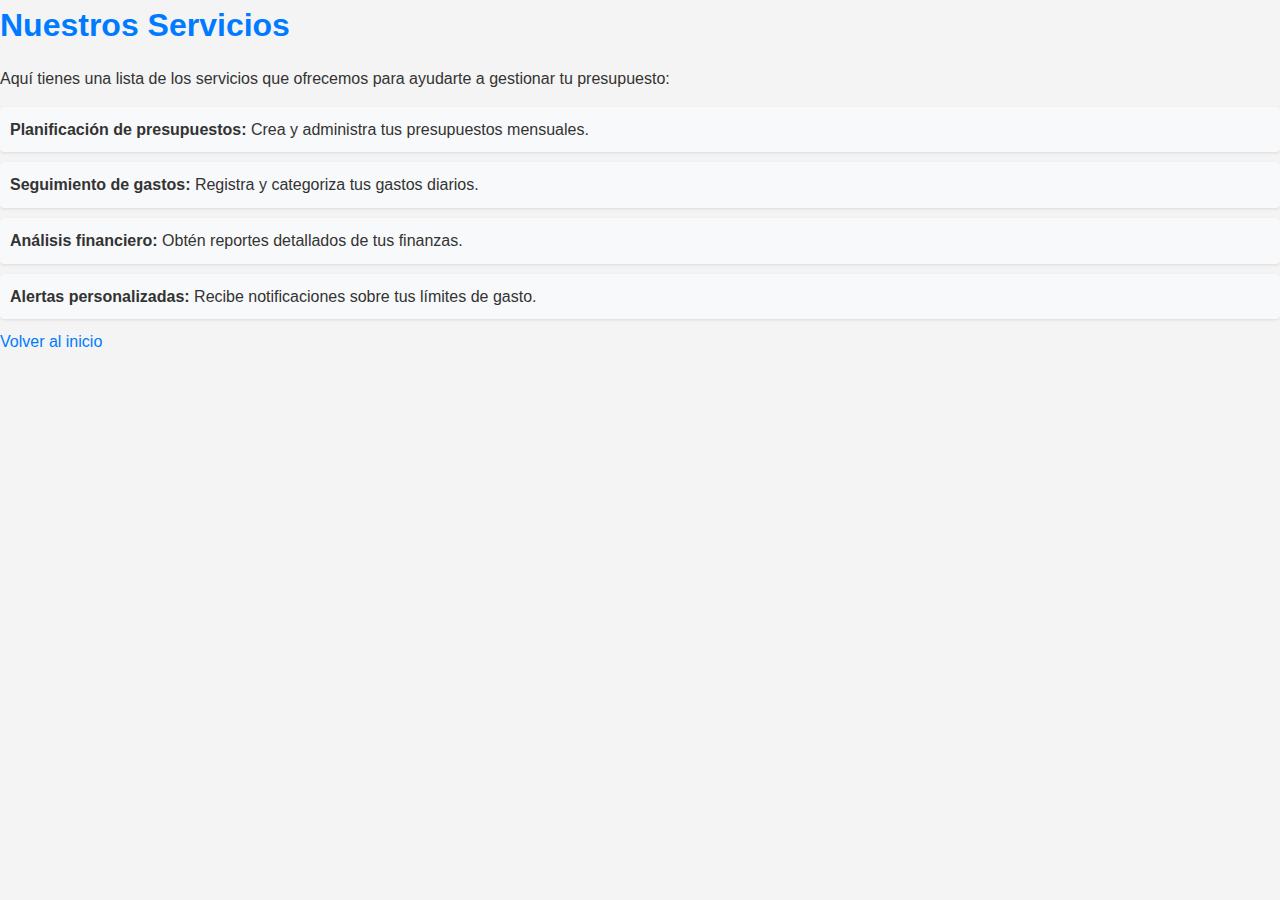
<file: public/services.html>
<!DOCTYPE html>
<html lang="es">
<head>
    <meta charset="UTF-8">
    <meta name="viewport" content="width=device-width, initial-scale=1.0">
    <title>Servicios - Project Budget</title>
    <link rel="stylesheet" href="css/styles.css">
</head>
<body>
    <h1>Nuestros Servicios</h1>
    <p>Aquí tienes una lista de los servicios que ofrecemos para ayudarte a gestionar tu presupuesto:</p>
    <ul>
        <li><strong>Planificación de presupuestos:</strong> Crea y administra tus presupuestos mensuales.</li>
        <li><strong>Seguimiento de gastos:</strong> Registra y categoriza tus gastos diarios.</li>
        <li><strong>Análisis financiero:</strong> Obtén reportes detallados de tus finanzas.</li>
        <li><strong>Alertas personalizadas:</strong> Recibe notificaciones sobre tus límites de gasto.</li>
    </ul>
    <a href="/">Volver al inicio</a>
</body>
</html>
</file>
<file: public/css/styles.css>
* {
    margin: 0;
    padding: 0;
    box-sizing: border-box;
}

body {
    font-family: Arial, sans-serif;
    line-height: 1.6;
    background-color: #f4f4f4;
    color: #333;
}

/* Navbar */
.navbar {
    background-color: #007bff;
    padding: 15px 0;
    box-shadow: 0 2px 5px rgba(0, 0, 0, 0.1);
}

.navbar ul {
    list-style: none;
    display: flex;
    justify-content: center;
    gap: 20px;
}

.navbar a {
    color: white;
    text-decoration: none;
    font-weight: bold;
    padding: 10px 15px;
    transition: background-color 0.3s;
}

.navbar a:hover {
    background-color: #0056b3;
    border-radius: 5px;
}

/* Contenedor principal */
.container {
    max-width: 800px;
    margin: 20px auto;
    padding: 20px;
    background-color: white;
    border-radius: 8px;
    box-shadow: 0 2px 5px rgba(0, 0, 0, 0.1);
}

h1, h2 {
    color: #007bff;
    margin-bottom: 15px;
}

p {
    margin-bottom: 15px;
}

/* Formularios */
form {
    margin-bottom: 20px;
}

input, textarea {
    display: block;
    width: 100%;
    max-width: 500px;
    margin: 10px 0;
    padding: 8px;
    border: 1px solid #ccc;
    border-radius: 4px;
    font-size: 16px;
}

textarea {
    height: 100px;
    resize: vertical;
}

button {
    padding: 10px 20px;
    background-color: #007bff;
    color: white;
    border: none;
    border-radius: 4px;
    cursor: pointer;
    font-size: 16px;
    transition: background-color 0.3s;
}

button:hover {
    background-color: #0056b3;
}

/* Listas */
ul {
    list-style: none;
    padding: 0;
}

li {
    margin: 10px 0;
    padding: 10px;
    background-color: #f8f9fa;
    border-radius: 4px;
    box-shadow: 0 1px 3px rgba(0, 0, 0, 0.1);
}

/* Enlaces */
a {
    color: #007bff;
    text-decoration: none;
}

a:hover {
    text-decoration: underline;
}
</file>
